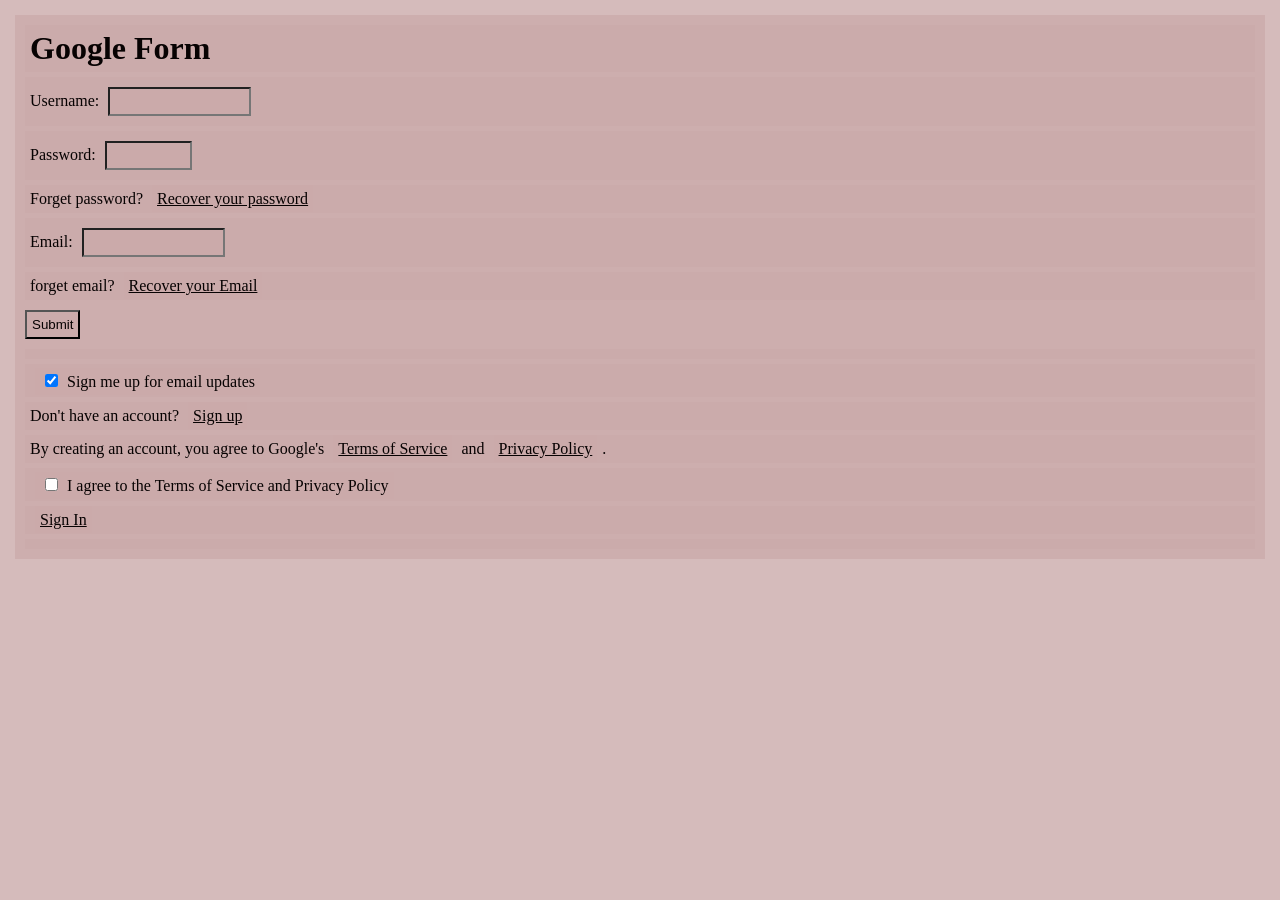
<file: index.html>
<!DOCTYPE html>
<html lang="en">
<head>
    <meta charset="UTF-8">
    <meta name="viewport" content="width=device-width, initial-scale=1.0">
    <title>Google Form</title>
    <link rel="stylesheet" href="style.css">
</head>
<body>
    <h1>Google Form</h1>
    <p>Username:
    <input type="text" name="username"  size="15" maximumlength="30">
</p>
     <p>Password:
     <input type="password" name="password"  size="8" maximumlength="8">
     </p>
     <p>Forget password? <a href="https://www.google.com/accounts/recovery">Recover your password</a></p>
     <p>Email:
        <input type="email" name="email"  size="15" maximumlength="30">
        <p>
            forget email? <a href="https://www.google.com/accounts/recovery">Recover your Email</a>
        </p>
     <input type="submit" value="Submit"></p>
     <p>
        <label>
     <input type="checkbox" name="subscribe" checked="checked" /> 
     Sign me up for email updates
    </label>
    <p>Don't have an account? <a href="https://www.google.com/accounts/signup">Sign up</a></p>
    <p>By creating an account, you agree to Google's <a href="https://policies.google.com/terms">Terms of Service</a> and <a href="https://policies.google.com/privacy">Privacy Policy</a>.
        <p>
            <label>
                <input type="checkbox" name="agree" required /> 
                I agree to the Terms of Service and Privacy Policy
            </label>
            <form>
                <a href="form.html" target="_blank"> Sign In</a>
            </form>
            



    
            

     </p>     
</body>
</html>
</file>
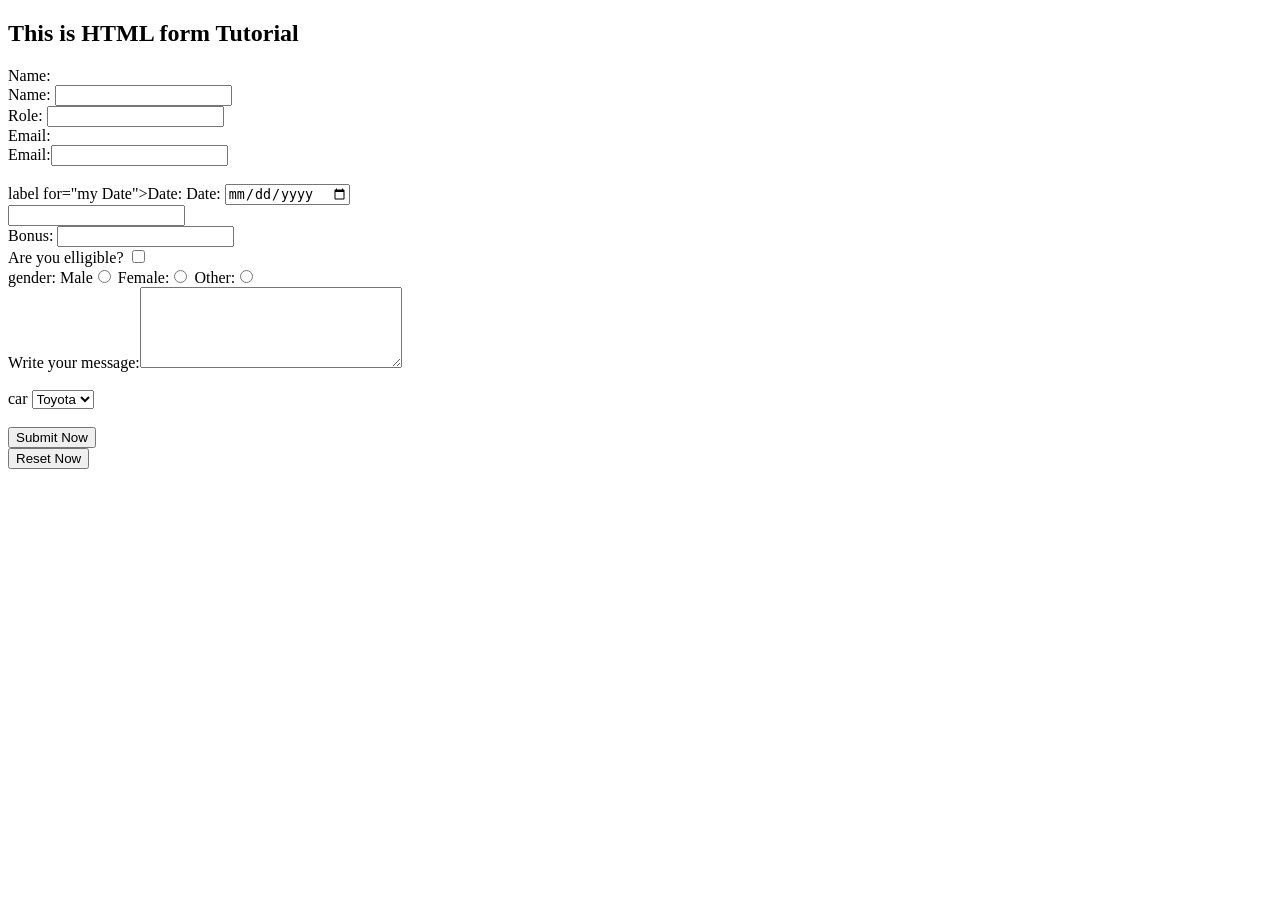
<file: form.html>
<!DOCTYPE html>
<html lang="en">
<head>
    <meta charset="UTF-8">
    <meta name="viewport" content="width=device-width, initial-scale=1.0">
    <title>Form</title>
</head>
<body>
    <h2>This is HTML form Tutorial</h2>
    <form action="backend.php">
        <div>
            <label for="My name">Name:</label>
        </div>Name: <input type="text" name="My name">
    <div>
    Role: <Input type="text" name="My role">
        </div>
        <label for="my Email">Email:</label>
        <div>
            Email:<input type="Email" name="My email">
        </div>
        <br>
       label for="my Date">Date:</label>
        Date: <input type="date" name="My date">
    </div>
    <div>
        <input type="number" name="My number">
    </div>
    <div>
        Bonus: <input type="number" name="My Bonus">
        <div>
            Are you elligible? <input type="checkbox" name="our checkbox">
        </div>
        <div>
            gender: Male<input type="radio" name="my Gender"value="Male">
            Female:<input type="radio" name="my Gender"value="Female">
            Other:<input type="radio" name="my Gender"value="Other">
        </div>
        <div>
            Write your message:<textarea name="My text area" rows="5" cols="30"></textarea>
        </div>
        <div><br>
            <label for="car">car</label>
            <select name="My car"id=car>
                <option value="volvo">Volvo</option>
                <option value=" toyota" selected>Toyota</option>
                <option value="honda">Honda</option> 
            </select>
        </div><br>
        <input type="submit" value="Submit Now">
        <div>
            <input type="reset" value="Reset Now">
            </div>
        
    </form>
</body>
</html>
</file>
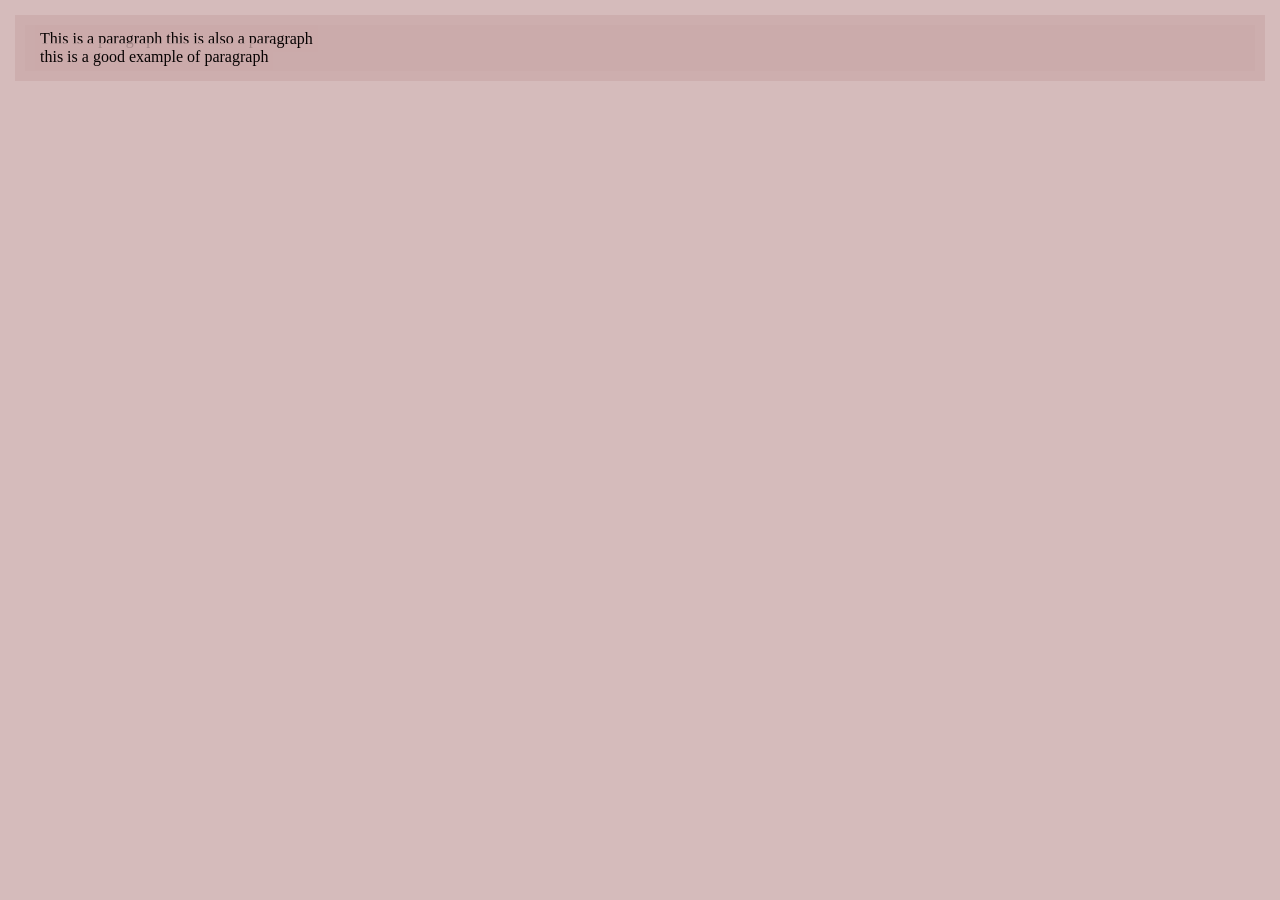
<file: inline.html>
<!DOCTYPE html>
<html lang="en">
<head>
    <meta charset="UTF-8">
    <meta name="viewport" content="width=device-width, initial-scale=1.0">
    <title>Inline and Block elements</title>
    <link rel="stylesheet" href="style.css">
</head>
<body>
    <p>
        <span>This is a paragraph this is also a paragraph</span><br>
        <span>this is a good example of paragraph</span>

    </p>
</body>
</html>
</file>
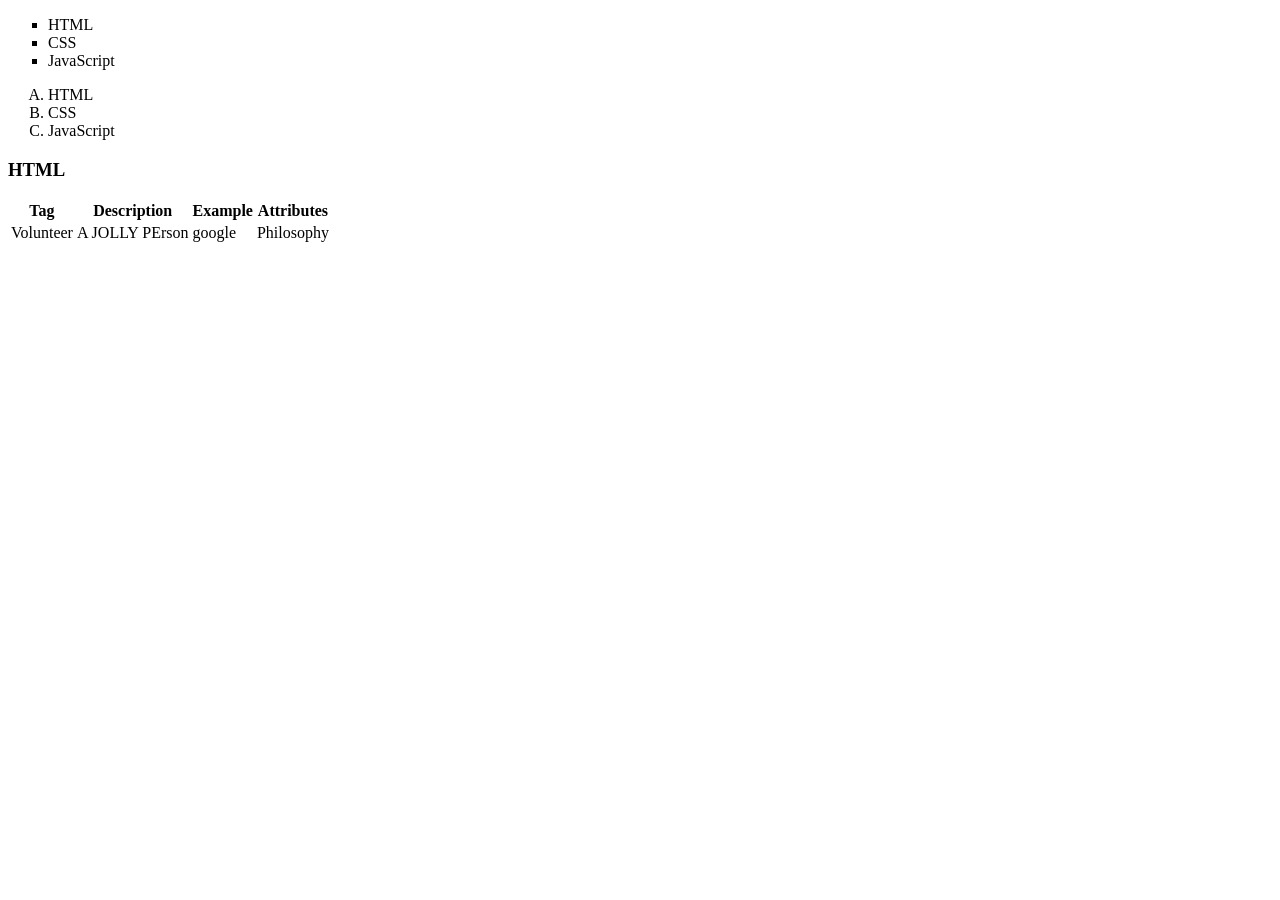
<file: noma.html>
<!DOCTYPE html>
<html lang="en">

<head>
    <meta charset="UTF-8">
    <meta name="viewport" content="width=device-width, initial-scale=1.0">
    <title>tables and lists</title>
</head>

<body>
    <ul type="square">
        <li>HTML</li>
        <li>CSS</li>
        <li>JavaScript</li>
    </ul>
    <ol type="A">
        <li>HTML</li>
        <li>CSS</li>
        <li>JavaScript</li>
    </ol>
    <!-- table -->
    <table>
        <h3>HTML</h3>
        <thead>
            <tr>
                <th>Tag</th>
                <th>Description</th>
                <th>Example</th>
                <th>Attributes</th>
            </tr>
        </thead>
        <tbody>
            <tr>
                <td> Volunteer</td>
                <td> A JOLLY PErson</td>
                <td>google</td>
                <td> Philosophy</td>
            </tr>

    </table>
</body>

</html>
</file>
<file: style.css>
*{
   Background-color: #cbababcd;
   margin: 5px;
   padding: 5px;
   color: rgb(7, 2, 2);
}

.list{
   background-color: rgb(189, 173, 173);
   text-align: center;
   padding: 5px;
   
}
.list li{
   display: inline;
   list-style-type: none;
}
.list li a{
   text-decoration: none;
   padding: 0px 10px;
   font-size: 30px;
}
.list .btn{
   color: rgb(172, 93, 19);
   padding: 5px 10px;
   border-radius: 5px;
}
.list .btn:hover{
   background-color: rgb(10, 249, 10);
   color: white;
}
.container{
   display: inline-block;
   img {
      width: 250px;
      height: 250px;
      background-color: rgb(117, 32, 32);
      text-align: center;
   }
}
.class{
   text-align: center;
   padding: 30px;
   display: inline-block;
   font-size: 30px;
   color: white;

}
#product{
   text-align: center;
   padding: 30px;
   display: inline-block;
   font-size: 30px;
   color: white;
}
.class{
   color: rgb(7, 2, 2);
   text-align: center;
   padding: 30px;
}
#imgsrc{
   width: 250px;
   height: 250px;
   background-color: rgb(200, 40, 40);
   text-align: center;
   background-color: rgb(red, green, blue);
}
</file>
